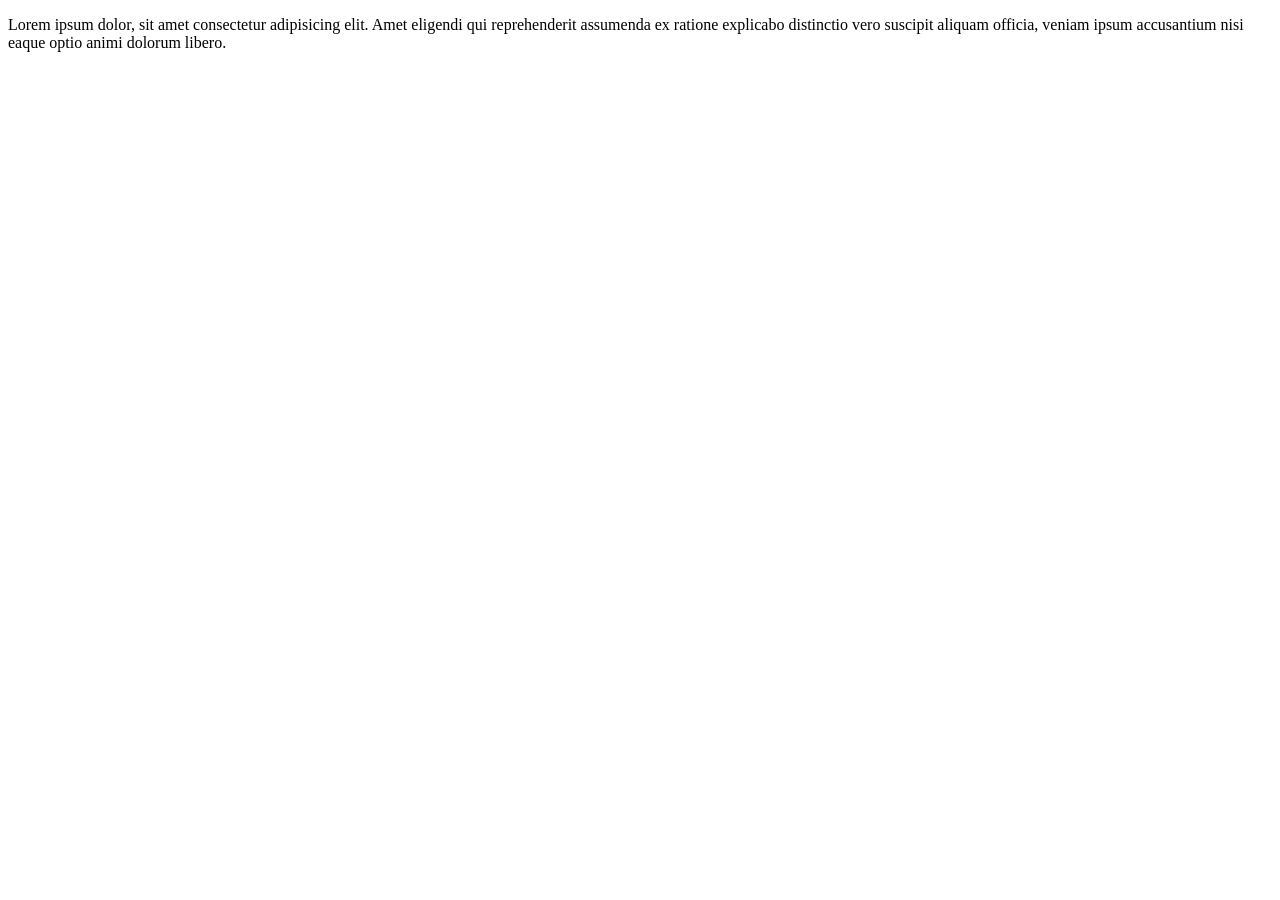
<file: Java_Script/Part_one/index.html>
<!DOCTYPE html>
<html lang="en">
<head>
    <meta charset="UTF-8">
    <meta name="viewport" content="width=device-width, initial-scale=1.0">
    <title>Document</title>
</head>
<body>
    <p>Lorem ipsum dolor, sit amet consectetur adipisicing elit. Amet eligendi qui reprehenderit assumenda ex ratione explicabo distinctio vero suscipit aliquam officia, veniam ipsum accusantium nisi eaque optio animi dolorum libero.</p>
    <script src="app.js"></script>

</body>
</html>
</file>
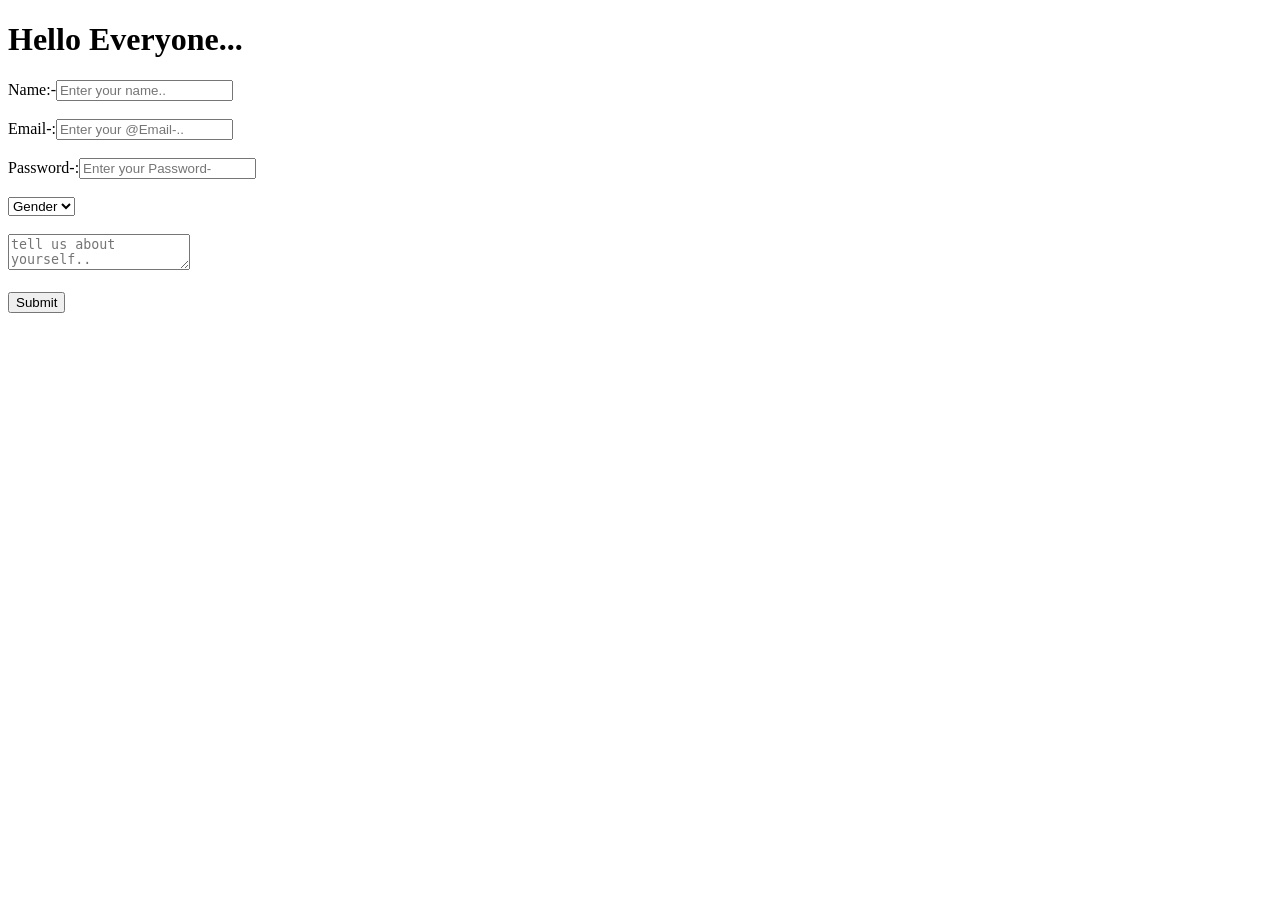
<file: Java_Script/part_two/index.html>
<!DOCTYPE html>
<html lang="en">
<head>
    <meta charset="UTF-8">
    <meta name="viewport" content="width=device-width, initial-scale=1.0">
    <title>Document</title>
    <link rel="stylesheet" href="style.css">
</head>
<body>
    <h1 id="head1">Hello Everyone...</h1>
    <!-- <h3  id="Devices">Choose your device</h3>
    <select>
        <option selected disabled>Devices..</option>
        <option value="Samsung">Samsung</option>
        <option value="Apple">Apple</option>
        <option value="Vivo">Vivo</option>
        <option value="Realme">Realme</option>
    </select>
    <br>
    <br> 
    <input  id="file" type="file"> -->
    <!-- <div id="box"></div> -->
     <form>
        Name:-<input id="name" type="text" placeholder="Enter your name..">
        <br>
        <br>
        Email-:<input type="email" placeholder="Enter your @Email-..">
        <br>
        <br>
        Password-:<input type="password" placeholder="Enter your Password-">
        <br>
        <br>
        <Select>Gender-:
            <option selected disabled>Gender</option>
            <option value="male">Male</option>
            <option value="female">Female</option>
            <option value="Other">Other</option>
        </Select>
        <br>
        <br>
        <textarea placeholder="tell us about yourself.."></textarea>
        <br>
        <br>
        <input type="submit">
     </form>
    <script src="app.js"></script>
</body>
</html>
</file>
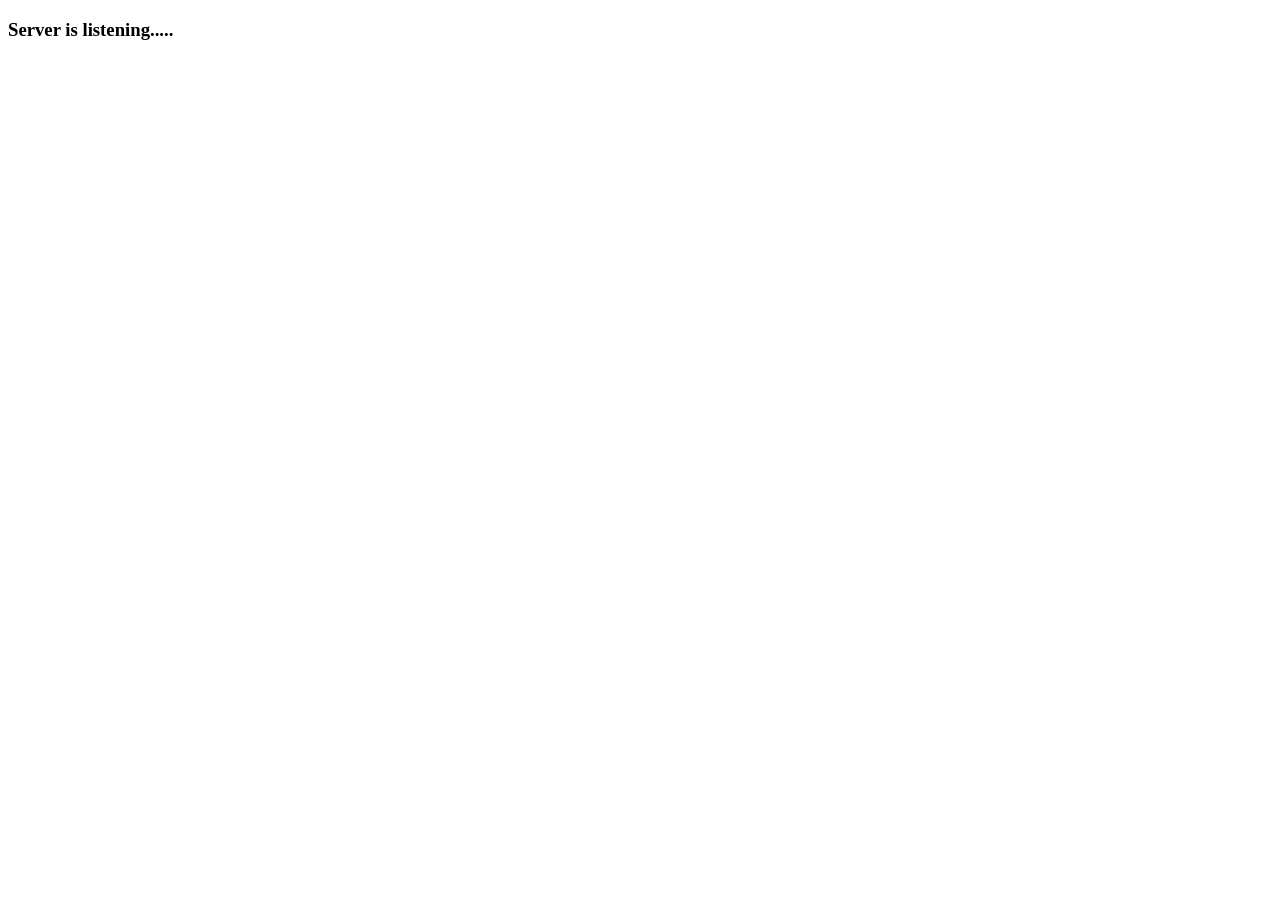
<file: Java_Script/revisiting/index.html>
<!DOCTYPE html>
<html lang="en">
<head>
    <meta charset="UTF-8">
    <meta name="viewport" content="width=device-width, initial-scale=1.0">
    <title>Document</title>
</head>
<body>
    <h3>Server is listening.....</h3>
    <!-- <h4>Choose any operation you want to perform..</h4>
    <p>1: Check if you are eligible to vote or not</p>
    <p>2: Check if you are eligible for UPSC</p>
    <p>3: Check if you are eligible for btech or not</p> -->

    <script src="app.js"></script>
</body>
</html>
</file>
<file: Java_Script/part_two/style.css>
/* #file{
    display: none;
} */
 #box{
    height: 400px;
    width: 400px;
    background-color: red;
 }
</file>
